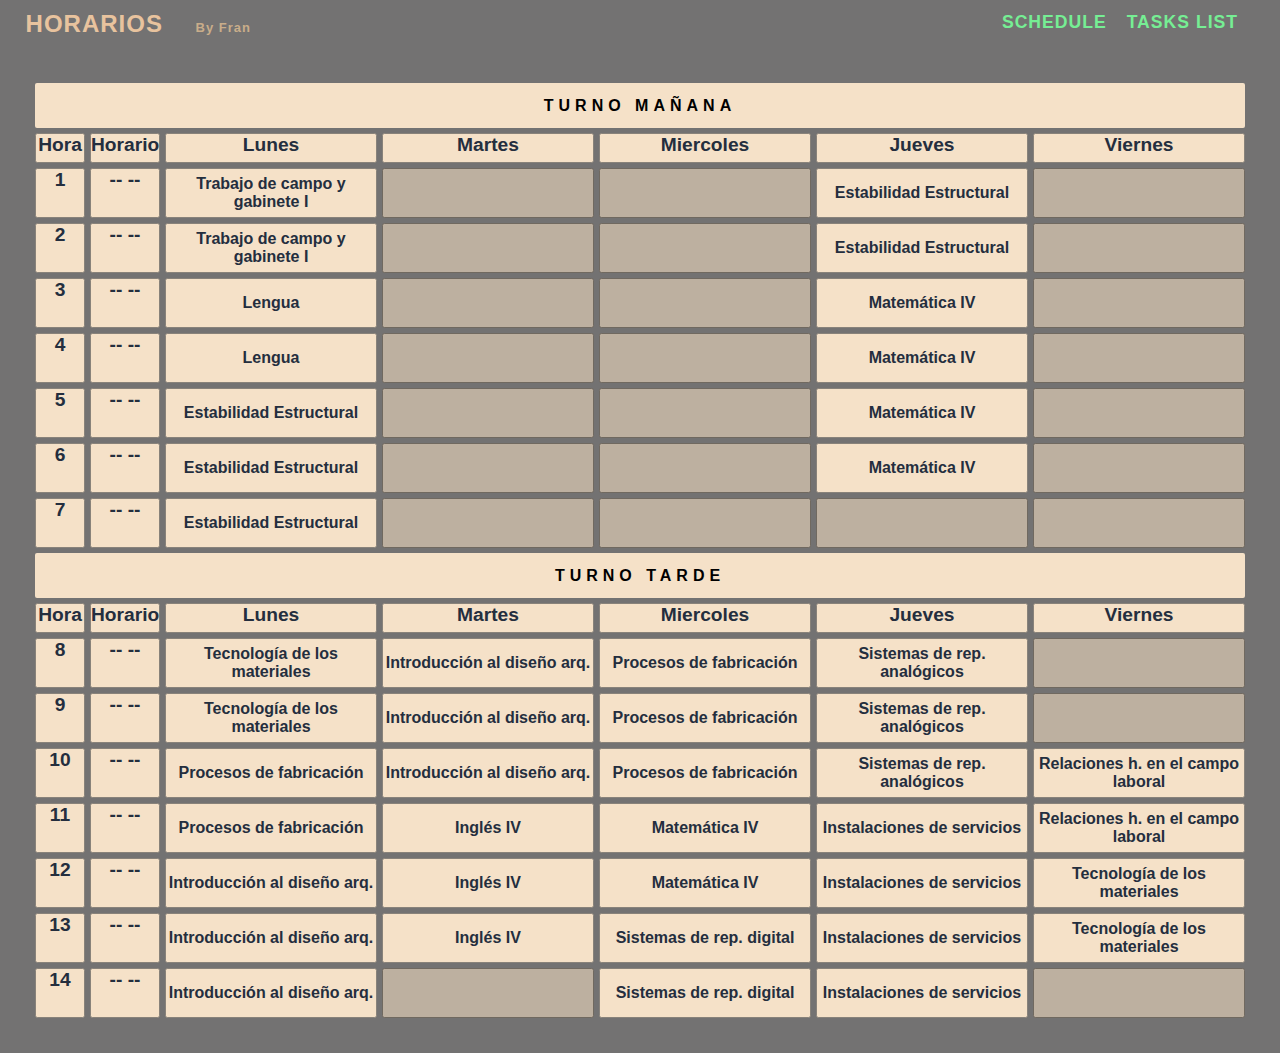
<file: index.html>
<!DOCTYPE html>
<html lang="en">
  <head>
    <meta charset="UTF-8" />
    <meta http-equiv="X-UA-Compatible" content="IE=edge" />
    <meta name="viewport" content="width=device-width, initial-scale=1.0" />
    <title>CrudTest</title>
    <link rel="stylesheet" href="styles.css" />
  </head>
  <body>
    <div class="main-container">
      <nav>
        <div class="logo">
          <h4>Horarios <span class="byFran">By Fran</span></h4>
        </div>
        <ul class="nav-links">
          <li><a href="#">Schedule</a></li>
          <li><a href="#">Tasks List</a></li>
        </ul>
      </nav>
      <div class="grid-container">
        <div class="turnoMañana"><p>Turno mañana</p></div>

        <div class="dayD day__1">Lunes</div>
        <div class="dayD day__2">Martes</div>
        <div class="dayD day__3">Miercoles</div>
        <div class="dayD day__4">Jueves</div>
        <div class="dayD day__5">Viernes</div>

        <div class="day tcyg1">Trabajo de campo y gabinete I</div>
        <div class="day tcyg2">Trabajo de campo y gabinete I</div>
        <div class="day lengua1">Lengua</div>
        <div class="day lengua2">Lengua</div>
        <div class="day est1">Estabilidad Estructural</div>
        <div class="day est2">Estabilidad Estructural</div>
        <div class="day est3">Estabilidad Estructural</div>
        <div class="day est4">Estabilidad Estructural</div>
        <div class="day est5">Estabilidad Estructural</div>
        <div class="day mat1">Matemática IV</div>
        <div class="day mat2">Matemática IV</div>
        <div class="day mat3">Matemática IV</div>
        <div class="day mat4">Matemática IV</div>

        <!-- VOID SPACES -->
        <div class="void-space day"></div>
        <div class="void-space day"></div>
        <div class="void-space day"></div>
        <div class="void-space day"></div>
        <div class="void-space day"></div>
        <div class="void-space day"></div>
        <div class="void-space day"></div>
        <div class="void-space day"></div>
        <div class="void-space day"></div>
        <div class="void-space day"></div>
        <div class="void-space day"></div>
        <div class="void-space day"></div>
        <div class="void-space day"></div>
        <div class="void-space day"></div>
        <div class="void-space day"></div>
        <div class="void-space day"></div>
        <div class="void-space day"></div>
        <div class="void-space day"></div>
        <div class="void-space day"></div>
        <div class="void-space day"></div>
        <div class="void-space day"></div>
        <div class="void-space day"></div>

        <div class="hora dayD">Hora</div>
        <div class="dayD horario__a">Horario</div>

        <div class="turnoTarde"><p>Turno Tarde</p></div>
        <div class="dayD day__1-2">Lunes</div>
        <div class="dayD day__2-2">Martes</div>
        <div class="dayD day__3-2">Miercoles</div>
        <div class="dayD day__4-2">Jueves</div>
        <div class="dayD day__5-2">Viernes</div>

        <div class="dayD horaSec">Hora</div>
        <div class="dayD horario__b">Horario</div>
        <div class="dayD horario1">-- --</div>
        <div class="dayD horario2">-- --</div>
        <div class="dayD horario3">-- --</div>
        <div class="dayD horario4">-- --</div>
        <div class="dayD horario5">-- --</div>
        <div class="dayD horario6">-- --</div>
        <div class="dayD horario7">-- --</div>
        <div class="dayD horario8">-- --</div>
        <div class="dayD horario9">-- --</div>
        <div class="dayD horario10">-- --</div>
        <div class="dayD horario11">-- --</div>
        <div class="dayD horario12">-- --</div>
        <div class="dayD horario13">-- --</div>
        <div class="dayD horario14">-- --</div>

        <div class="dayD hourNum1">1</div>
        <div class="dayD hourNum2">2</div>
        <div class="dayD hourNum3">3</div>
        <div class="dayD hourNum4">4</div>
        <div class="dayD hourNum5">5</div>
        <div class="dayD hourNum6">6</div>
        <div class="dayD hourNum7">7</div>
        <div class="dayD hourNum8">8</div>
        <div class="dayD hourNum9">9</div>
        <div class="dayD hourNum10">10</div>
        <div class="dayD hourNum11">11</div>
        <div class="dayD hourNum12">12</div>
        <div class="dayD hourNum13">13</div>
        <div class="dayD hourNum14">14</div>

        <!-- MATERIAS TARDE -->

        <div class="day tdm1">Tecnología de los materiales</div>
        <div class="day tdm2">Tecnología de los materiales</div>
        <div class="day tdm3">Tecnología de los materiales</div>
        <div class="day tdm4">Tecnología de los materiales</div>
        <div class="pdf1 day">Procesos de fabricación</div>
        <div class="pdf2 day">Procesos de fabricación</div>
        <div class="pdf3 day">Procesos de fabricación</div>
        <div class="pdf4 day">Procesos de fabricación</div>
        <div class="pdf5 day">Procesos de fabricación</div>
        <div class="ida1 day">Introducción al diseño arq.</div>
        <div class="ida2 day">Introducción al diseño arq.</div>
        <div class="ida3 day">Introducción al diseño arq.</div>
        <div class="ida4 day">Introducción al diseño arq.</div>
        <div class="ida5 day">Introducción al diseño arq.</div>
        <div class="ida6 day">Introducción al diseño arq.</div>
        <div class="ing1 day">Inglés IV</div>
        <div class="ing2 day">Inglés IV</div>
        <div class="ing3 day">Inglés IV</div>
        <div class="mate1 day">Matemática IV</div>
        <div class="mate2 day">Matemática IV</div>
        <div class="srd1 day">Sistemas de rep. digital</div>
        <div class="srd2 day">Sistemas de rep. digital</div>
        <div class="sra1 day">Sistemas de rep. analógicos</div>
        <div class="sra2 day">Sistemas de rep. analógicos</div>
        <div class="sra3 day">Sistemas de rep. analógicos</div>
        <div class="inst1 day">Instalaciones de servicios</div>
        <div class="inst2 day">Instalaciones de servicios</div>
        <div class="inst3 day">Instalaciones de servicios</div>
        <div class="inst4 day">Instalaciones de servicios</div>
        <div class="rhcl1 day">Relaciones h. en el campo laboral</div>
        <div class="rhcl2 day">Relaciones h. en el campo laboral</div>
        <div class="void-space day"></div>
        <div class="void-space day"></div>
        <div class="void-space day"></div>
        <div class="void-space day"></div>
        <div id="modal-container">
          <div class="subjectsModal">
            <div class="rowClose-container">
            <img class="closeModal" src="cruz.svg" alt="" />
            </div>
            <div id="addTasks">
                <h2>write a task</h2>
                
                    <form class="formTask">
                      <input type="text" name="Tasks" id="taskInput" autocomplete="off">
                      <div class="important"><p>Is important</p></div>
                      <div class="NotImportant "><p>It's not important</p></div>
                      <button class="btn-task">Add task</button>
                    <form action="">
                
            </div>
          </div>
          <div class="viewTaskList">
            <p>View task list of this day</p>
            <img src="open.svg" alt="">
          </div>
        </div>
      </div>
    </div>
    <script src="app.js"></script>
  </body>
</html>
</file>
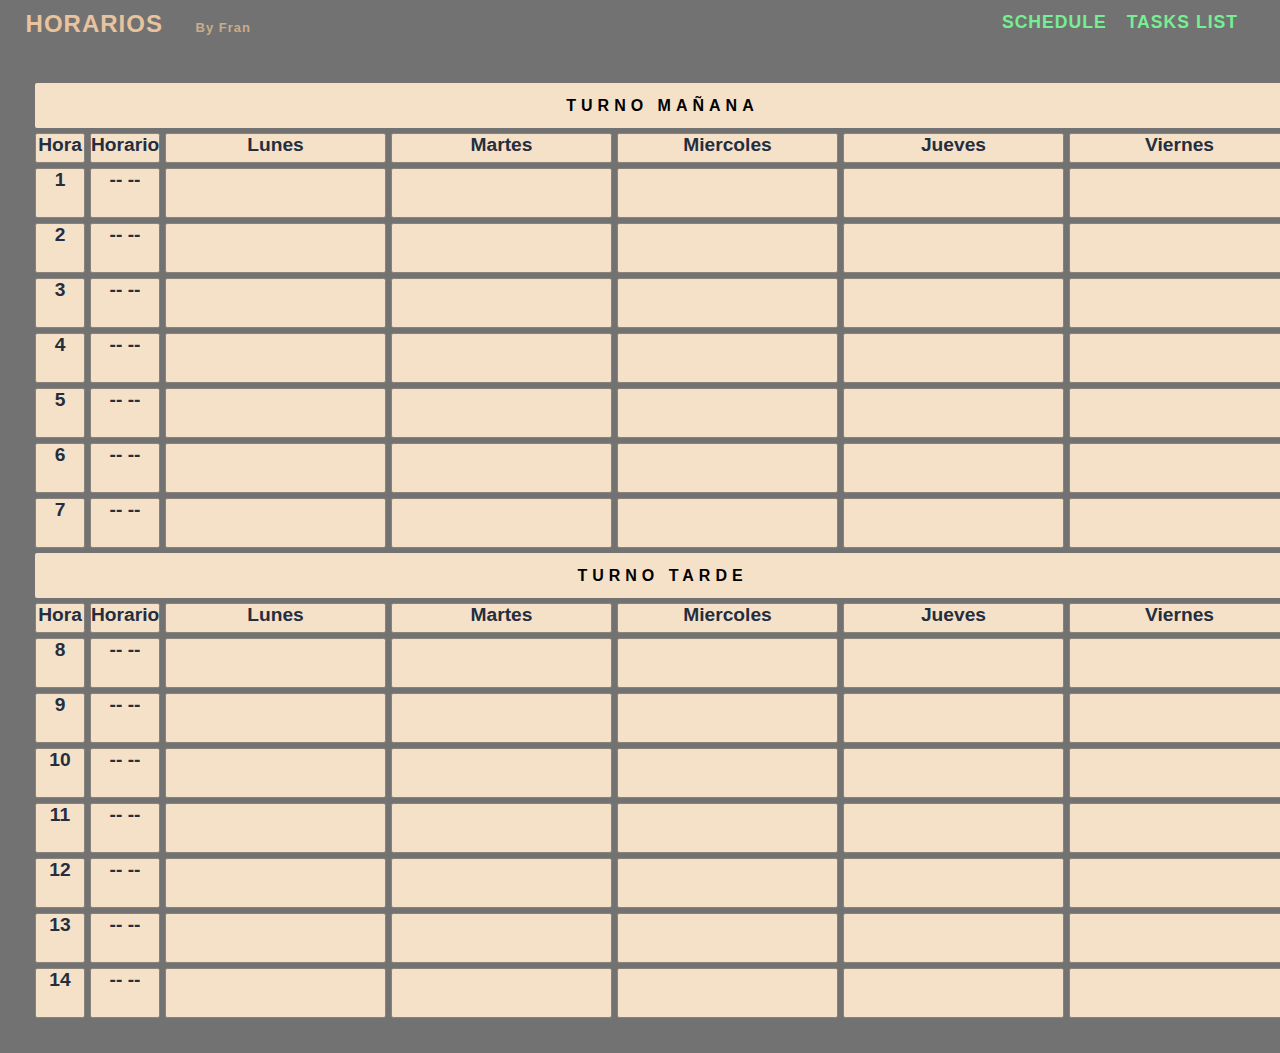
<file: 2.html>
<!DOCTYPE html>
<html lang="en">
  <head>
    <meta charset="UTF-8" />
    <meta http-equiv="X-UA-Compatible" content="IE=edge" />
    <meta name="viewport" content="width=device-width, initial-scale=1.0" />
    <link rel="stylesheet" href="styles2.css" />
    <title>Document</title>
  </head>
  <body>
    <div class="main-container">
      <nav>
        <div class="logo">
          <h4>Horarios <span class="byFran">By Fran</span></h4>
        </div>
        <ul class="nav-links">
          <li><a href="#">Schedule</a></li>
          <li><a href="#">Tasks List</a></li>
        </ul>
      </nav>
      <div class="grid-container">
        <div class="turnoMañana"><p>Turno mañana</p></div>

        <div class="dayD day__1">Lunes</div>
        <div class="dayD day__2">Martes</div>
        <div class="dayD day__3">Miercoles</div>
        <div class="dayD day__4">Jueves</div>
        <div class="dayD day__5">Viernes</div>
        <div class="hora dayD">Hora</div>
        <div class="dayD horario__a">Horario</div>
        <div class="turnoTarde"><p>Turno Tarde</p></div>
        <div class="dayD day__1-2">Lunes</div>
        <div class="dayD day__2-2">Martes</div>
        <div class="dayD day__3-2">Miercoles</div>
        <div class="dayD day__4-2">Jueves</div>
        <div class="dayD day__5-2">Viernes</div>

        <div class="dayD horaSec">Hora</div>
        <div class="dayD horario__b">Horario</div>
        <div class="dayD horario1">-- --</div>
        <div class="dayD horario2">-- --</div>
        <div class="dayD horario3">-- --</div>
        <div class="dayD horario4">-- --</div>
        <div class="dayD horario5">-- --</div>
        <div class="dayD horario6">-- --</div>
        <div class="dayD horario7">-- --</div>
        <div class="dayD horario8">-- --</div>
        <div class="dayD horario9">-- --</div>
        <div class="dayD horario10">-- --</div>
        <div class="dayD horario11">-- --</div>
        <div class="dayD horario12">-- --</div>
        <div class="dayD horario13">-- --</div>
        <div class="dayD horario14">-- --</div>
        <div class="dayD hourNum1">1</div>
        <div class="dayD hourNum2">2</div>
        <div class="dayD hourNum3">3</div>
        <div class="dayD hourNum4">4</div>
        <div class="dayD hourNum5">5</div>
        <div class="dayD hourNum6">6</div>
        <div class="dayD hourNum7">7</div>
        <div class="dayD hourNum8">8</div>
        <div class="dayD hourNum9">9</div>
        <div class="dayD hourNum10">10</div>
        <div class="dayD hourNum11">11</div>
        <div class="dayD hourNum12">12</div>
        <div class="dayD hourNum13">13</div>
        <div class="dayD hourNum14">14</div>
      </div>
    </div>
    <script src="app2.js"></script>
  </body>
</html>
</file>
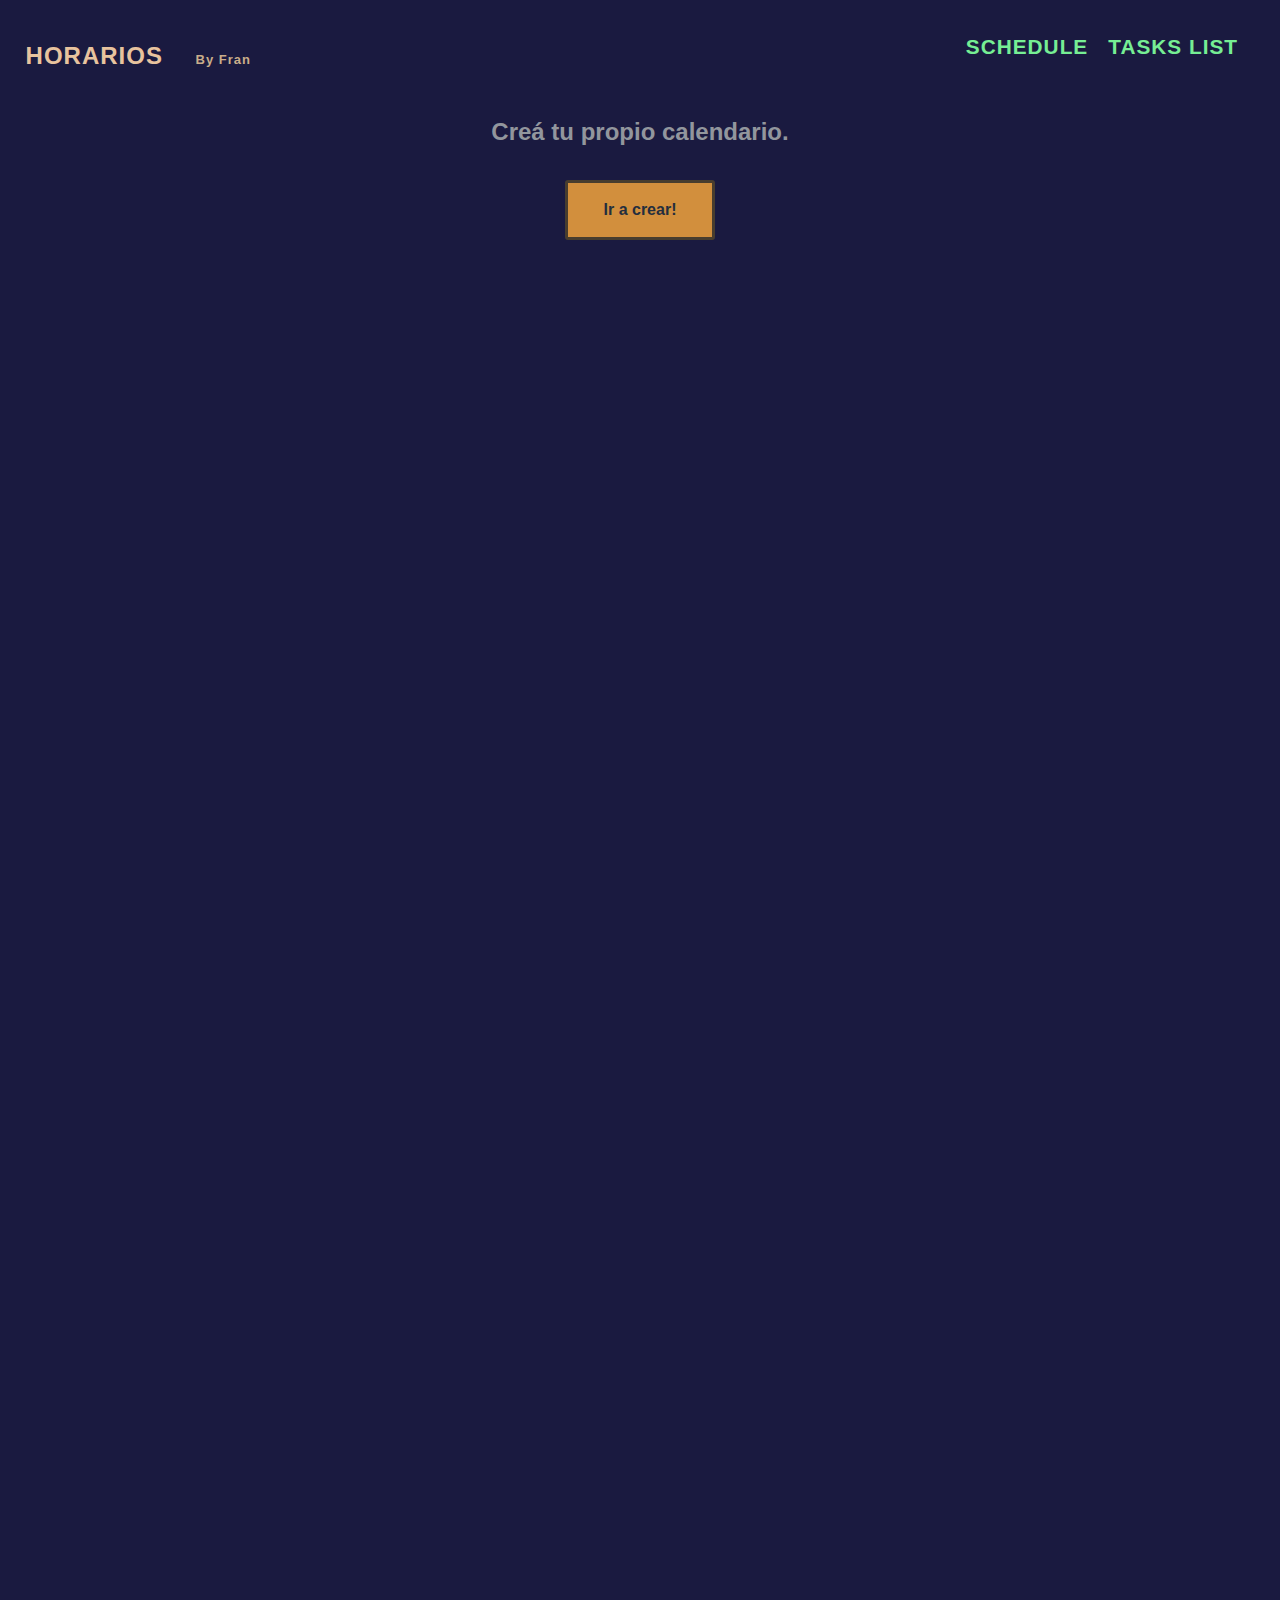
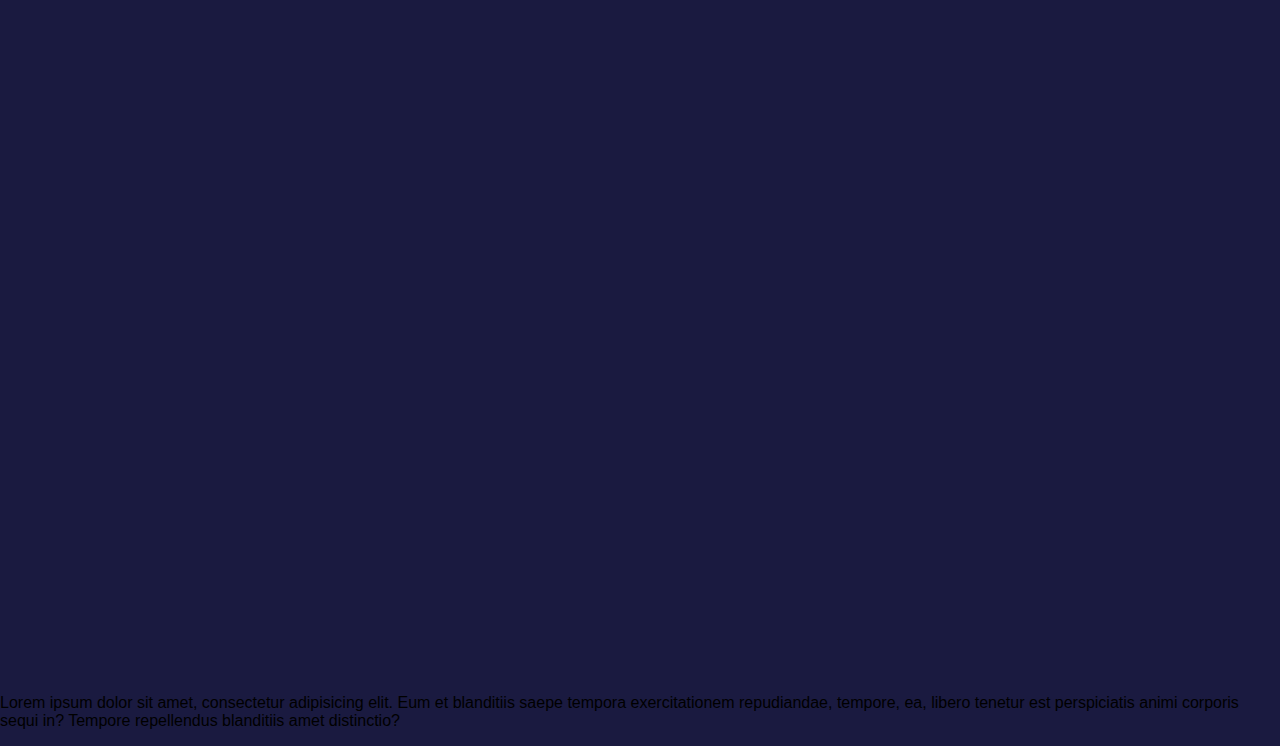
<file: tests/tests.html>
<!DOCTYPE html>
<html lang="en">
  <head>
    <meta charset="UTF-8" />
    <meta http-equiv="X-UA-Compatible" content="IE=edge" />
    <meta name="viewport" content="width=device-width, initial-scale=1.0" />
    <link rel="stylesheet" href="tests.css" />
    <title>Document</title>
  </head>
  <body>
    <div class="main-container">
      <nav>
        <div class="logo">
          <h4>Horarios <span class="byFran">By Fran</span></h4>
        </div>
        <ul class="nav-links">
          <li><a href="#">Schedule</a></li>
          <li><a href="#">Tasks List</a></li>
        </ul>
      </nav>
      <div class="premodal-container">
        <div class="ocultBeforeModal">
          <h2 class="h2preModal">Creá tu propio calendario.</h2>
          <button class="modalBtn">Ir a crear!</button>
        </div>
      </div>
      <div id="modal" class="hidden">
        <div class="grid-container">
          <div class="turnoMañana"><p>Turno mañana</p></div>

          <div class="dayD day__1">Lunes</div>
          <div class="dayD day__2">Martes</div>
          <div class="dayD day__3">Miercoles</div>
          <div class="dayD day__4">Jueves</div>
          <div class="dayD day__5">Viernes</div>
          <div class="hora dayD">Hora</div>
          <div class="dayD horario__a">Horario</div>
          <div class="turnoTarde"><p>Turno Tarde</p></div>
          <div class="dayD day__1-2">Lunes</div>
          <div class="dayD day__2-2">Martes</div>
          <div class="dayD day__3-2">Miercoles</div>
          <div class="dayD day__4-2">Jueves</div>
          <div class="dayD day__5-2">Viernes</div>

          <div class="dayD horaSec">Hora</div>
          <div class="dayD horario__b">Horario</div>
          <div class="dayD horario1">-- --</div>
          <div class="dayD horario2">-- --</div>
          <div class="dayD horario3">-- --</div>
          <div class="dayD horario4">-- --</div>
          <div class="dayD horario5">-- --</div>
          <div class="dayD horario6">-- --</div>
          <div class="dayD horario7">-- --</div>
          <div class="dayD horario8">-- --</div>
          <div class="dayD horario9">-- --</div>
          <div class="dayD horario10">-- --</div>
          <div class="dayD horario11">-- --</div>
          <div class="dayD horario12">-- --</div>
          <div class="dayD horario13">-- --</div>
          <div class="dayD horario14">-- --</div>
          <div class="dayD hourNum1">1</div>
          <div class="dayD hourNum2">2</div>
          <div class="dayD hourNum3">3</div>
          <div class="dayD hourNum4">4</div>
          <div class="dayD hourNum5">5</div>
          <div class="dayD hourNum6">6</div>
          <div class="dayD hourNum7">7</div>
          <div class="dayD hourNum8">8</div>
          <div class="dayD hourNum9">9</div>
          <div class="dayD hourNum10">10</div>
          <div class="dayD hourNum11">11</div>
          <div class="dayD hourNum12">12</div>
          <div class="dayD hourNum13">13</div>
          <div class="dayD hourNum14">14</div>
          <form class="form"></form>
        </div>
      </div>

      <!-- Mostrar calendario creado -->

      <div id="showCalendar" class="hidden">
        <h2 class="yourCalendar">--Tu calendario--</h2>
        <div class="grid-container2">
          <form class="form2"></form>
          <div class="turnoMañana"><p>Turno mañana</p></div>

          <div class="dayD day__1">Lunes</div>
          <div class="dayD day__2">Martes</div>
          <div class="dayD day__3">Miercoles</div>
          <div class="dayD day__4">Jueves</div>
          <div class="dayD day__5">Viernes</div>
          <div class="hora dayD">Hora</div>
          <div class="dayD horario__a">Horario</div>
          <div class="turnoTarde"><p>Turno Tarde</p></div>
          <div class="dayD day__1-2">Lunes</div>
          <div class="dayD day__2-2">Martes</div>
          <div class="dayD day__3-2">Miercoles</div>
          <div class="dayD day__4-2">Jueves</div>
          <div class="dayD day__5-2">Viernes</div>

          <div class="dayD horaSec">Hora</div>
          <div class="dayD horario__b">Horario</div>
          <div class="dayD horario1">-- --</div>
          <div class="dayD horario2">-- --</div>
          <div class="dayD horario3">-- --</div>
          <div class="dayD horario4">-- --</div>
          <div class="dayD horario5">-- --</div>
          <div class="dayD horario6">-- --</div>
          <div class="dayD horario7">-- --</div>
          <div class="dayD horario8">-- --</div>
          <div class="dayD horario9">-- --</div>
          <div class="dayD horario10">-- --</div>
          <div class="dayD horario11">-- --</div>
          <div class="dayD horario12">-- --</div>
          <div class="dayD horario13">-- --</div>
          <div class="dayD horario14">-- --</div>
          <div class="dayD hourNum1">1</div>
          <div class="dayD hourNum2">2</div>
          <div class="dayD hourNum3">3</div>
          <div class="dayD hourNum4">4</div>
          <div class="dayD hourNum5">5</div>
          <div class="dayD hourNum6">6</div>
          <div class="dayD hourNum7">7</div>
          <div class="dayD hourNum8">8</div>
          <div class="dayD hourNum9">9</div>
          <div class="dayD hourNum10">10</div>
          <div class="dayD hourNum11">11</div>
          <div class="dayD hourNum12">12</div>
          <div class="dayD hourNum13">13</div>
          <div class="dayD hourNum14">14</div>
        </div>
      </div>
      <p>
        Lorem ipsum dolor sit amet, consectetur adipisicing elit. Eum et
        blanditiis saepe tempora exercitationem repudiandae, tempore, ea, libero
        tenetur est perspiciatis animi corporis sequi in? Tempore repellendus
        blanditiis amet distinctio?
      </p>
    </div>
    <script src="tests.js"></script>
  </body>
</html>
</file>
<file: styles.css>
* {
    margin: 0;
    padding: 0;
    box-sizing: border-box;
}

body {
    font-family: 'Poppins', sans-serif;
    background: #737272;
}

nav {
    display: flex;
    justify-content: space-between;
}

.nav-links {
    display: flex;
    list-style: none;
    justify-content: stretch;
    margin: 0 2rem;

}

.nav-links li {
    padding: 12px 10px;

}

.nav-links li a {
    text-decoration: none;
    color: #76ee94;
    font-size: 1.1rem;
    font-weight: 600;
    text-transform: uppercase;
    letter-spacing: 1px;
    transition: all 0.3s ease;
}

.nav-links li a:hover {
    color: #242e3e;

}

.logo {
    margin: 10px 1.6rem;
    font-size: 1.5rem;
    font-weight: 700;
    color: #e8c39e;
    text-transform: uppercase;
    letter-spacing: 1px;
    transition: all 0.3s ease;
}

.byFran {
    color: #c9ad8a;
    font-weight: 700;
    position: relative;
    margin-left: 25px;
    font-size: small;
    text-transform: none;
}

.grid-container {
    position: relative;
    display: grid;
    margin: 35px;
    grid-template-columns: 50px 70px repeat(5, 1fr);
    grid-template-rows: 45px 30px repeat(7, 50px) 45px 30px repeat(7, 50px);
    gap: 5px;
    grid-template-areas:
        "turn turn turn turn turn turn turn"
        "hour horarioPrim lunes martes miercoles jueves viernes"
        "hourNum1 hor1 tcyg1 . . est4 ."
        "hourNum2 hor2 tcyg2 . . est5 ."
        "hourNum3 hor3 lengua1 . . mat1 ."
        "hourNum4 hor4 lengua2 . . mat2 ."
        "hourNum5 hor5 est1 . . mat3 ."
        "hourNum6 hor6 est2 . . mat4 ."
        "hourNum7 hor7 est3 . . . ."

        "turn2 turn2 turn2 turn2 turn2 turn2 turn2"
        "hour2 horarioSeg lunesSeg martesSeg miercolesSeg juevesSeg viernesSeg"
        "hourNum8 hor8 tdm1 ida4 pdf3 sra1 ."
        "hourNum9 hor9 tdm2 ida5 pdf4 sra2 ."
        "hourNum10 hor10 pdf1 ida6 pdf5 sra3 rhcl1"
        "hourNum11 hor11 pdf2 ing1 mate1 inst1 rhcl2"
        "hourNum12 hor12 ida1 ing2 mate2 inst2 tdm4"
        "hourNum13 hor13 ida2 ing3 srd1 inst3 tdm3"
        "hourNum14 hor14 ida3 . srd2 inst4 ."
    ;

}

.rhcl1 {
    grid-area: rhcl1;
}

.rhcl2 {
    grid-area: rhcl2;
}

.inst1 {
    grid-area: inst1;
}

.inst2 {
    grid-area: inst2;
}

.inst3 {
    grid-area: inst3;
}

.inst4 {
    grid-area: inst4;
}

.sra1 {
    grid-area: sra1;
}

.sra2 {
    grid-area: sra2;
}

.sra3 {
    grid-area: sra3;
}

.srd1 {
    grid-area: srd1;
}

.srd2 {
    grid-area: srd2;
}

.mate1 {
    grid-area: mate1;
}

.mate2 {
    grid-area: mate2;
}

.ing1 {
    grid-area: ing1;
}

.ing2 {
    grid-area: ing2;
}

.ing3 {
    grid-area: ing3;
}

.ida1 {
    grid-area: ida1;
}

.ida2 {
    grid-area: ida2;
}

.ida3 {
    grid-area: ida3;
}

.ida4 {
    grid-area: ida4;
}

.ida5 {
    grid-area: ida5;
}

.ida6 {
    grid-area: ida6;
}

.pdf1 {
    grid-area: pdf1;
}

.pdf2 {
    grid-area: pdf2;
}

.pdf3 {
    grid-area: pdf3;
}

.pdf4 {
    grid-area: pdf4;
}

.pdf5 {
    grid-area: pdf5;
}

.tdm1 {
    grid-area: tdm1;
}

.tdm2 {
    grid-area: tdm2;
}

.tdm3 {
    grid-area: tdm3;
}

.tdm4 {
    grid-area: tdm4;
}

/* MATERIAS MAñANA DIOS */
.tcyg1 {
    grid-area: tcyg1;
}

.tcyg2 {
    grid-area: tcyg2;
}

.lengua1 {
    grid-area: lengua1;
}

.lengua2 {
    grid-area: lengua2;
}

.est1 {
    grid-area: est1;
}

.est2 {
    grid-area: est2;
}

.est3 {
    grid-area: est3;
}

.est4 {
    grid-area: est4;
}

.est5 {
    grid-area: est5;
}

.mat1 {
    grid-area: mat1;
}

.mat2 {
    grid-area: mat2;
}

.mat3 {
    grid-area: mat3;
}

.mat4 {
    grid-area: mat4;
}


/* Horario text */
.horario1 {
    grid-area: hor1;
}

.horario2 {
    grid-area: hor2;
}

.horario3 {
    grid-area: hor3;
}

.horario4 {
    grid-area: hor4;
}

.horario5 {
    grid-area: hor5;
}

.horario6 {
    grid-area: hor6;
}

.horario7 {
    grid-area: hor7;
}

.horario8 {
    grid-area: hor8;
}

.horario9 {
    grid-area: hor9;
}

.horario10 {
    grid-area: hor10;
}

.horario11 {
    grid-area: hor11;
}

.horario12 {
    grid-area: hor12;
}

.horario13 {
    grid-area: hor13;
}

.horario14 {
    grid-area: hor14;
}

/* Num Horario Text */
.hourNum1 {
    grid-area: hourNum1;
}

.hourNum2 {
    grid-area: hourNum2;
}

.hourNum3 {
    grid-area: hourNum3;
}

.hourNum4 {
    grid-area: hourNum4;
}

.hourNum5 {
    grid-area: hourNum5;
}

.hourNum6 {
    grid-area: hourNum6;
}

.hourNum7 {
    grid-area: hourNum7;
}

.hourNum8 {
    grid-area: hourNum8;
}

.hourNum9 {
    grid-area: hourNum9;
}

.hourNum10 {
    grid-area: hourNum10;
}

.hourNum11 {
    grid-area: hourNum11;
}

.hourNum12 {
    grid-area: hourNum12;
}

.hourNum13 {
    grid-area: hourNum13;
}

.hourNum14 {
    grid-area: hourNum14;
}

.days-container {
    position: relative;
}


.turnoMañana,
.turnoTarde {

    display: flex;
    justify-content: center;
    align-content: center;
    align-items: center;
    background-color: #f5e1c8;
    border-radius: 2px;
    text-transform: uppercase;
    letter-spacing: 5px;
    font-weight: 700;
    transition: all 0.3s ease;
}

.turnoMañana {
    grid-area: turn;
}

.turnoTarde {
    grid-area: turn2;
}

.day {
    position: relative;
    background-color: #f5e1c8;
    border: 1px solid #88827a;
    border-radius: 2.3px;
    text-align: center;
    font-weight: 700;
    font-size: 1rem;
    color: #242e3e;
    transition: all .5s ease;
    z-index: 99;
    text-align: center;
    align-content: center;
}

.dayD {
    position: relative;
    background-color: #f5e1c8;
    border: 1px solid #88827a;
    border-radius: 2.3px;
    text-align: center;
    font-weight: 700;
    font-size: 1.2rem;
    color: #242e3e;
}

.day:hover {
    cursor: grab;
    transform: scale(1.15);
    z-index: 100;
    background-color: #c0bdb9;
}

.day__1 {
    grid-area: lunes;
}

.day__2 {
    grid-area: martes;
}

.day__3 {
    grid-area: miercoles;
}

.day__4 {
    grid-area: jueves;
}

.day__5 {
    grid-area: viernes;
}

.horario__a {
    grid-area: horarioPrim;
}

.horario__b {
    grid-area: horarioSeg;
}



.hora {
    grid-area: hour;
    border-radius: 2.3px;
}

.horaSec {
    grid-area: hour2;
    border-radius: 2.3px;
}



.day__1-2 {
    grid-area: lunesSeg;
}

.day__2-2 {
    grid-area: martesSeg;
}

.day__3-2 {
    grid-area: miercolesSeg;
}

.day__4-2 {
    grid-area: juevesSeg;
}

.day__5-2 {
    grid-area: viernesSeg;
}

.void-space {
    background-color: #bdb0a0;
    border: 1px solid #706960;
}

#modal-container {
    position: fixed;
    top: 0;
    left: 0;
    width: 100%;
    height: 100%;
    background-color: rgba(0, 0, 0, 0.5);
    display: flex;
    justify-content: center;
    align-items: center;
    z-index: 1000;
    visibility: hidden;

}

.subjectsModal {
    width: 40%;
    height: 60%;
    background-color: #76ee94;
    border: #242e3e 1.8px solid;
    border-radius: 9px;

}

.closeModal:hover {
    cursor: pointer;
}

.rowClose-container {
    display: flex;
    justify-content: flex-end;
    align-items: center;
    padding: 0 10px;
}

#addTasks {
    display: flex;
    justify-content: center;
    align-items: center;
    flex-direction: column;
    position: relative;
}

#addTasks h2 {
    font-size: 1.5rem;
    font-weight: 700;
    color: #162339;
    text-transform: uppercase;
    letter-spacing: 5px;
    margin-bottom: 1rem;
}

#addTasks input {
    width: 80%;
    height: 2rem;
    border: 1px solid #162339;
    border-radius: 2px;
    margin-bottom: 1rem;
    padding: 0 1rem;
    font-size: 1rem;
    font-weight: 700;
    color: #162339;
    text-transform: none;
    letter-spacing: 1px;
    background-color: #c8cfdd;
}

.formTask {
    display: flex;
    justify-content: center;
    align-items: center;
    flex-direction: column;
    position: relative;
    margin: 0 auto;
}

#addTasks button {
    width: 80%;
    height: 2rem;
    border: 1px solid #162339;
    border-radius: 2px;
    margin-bottom: 1rem;
    padding: 0 1rem;
    font-size: 1rem;
    font-weight: 700;
    color: #edf0f3;
    text-transform: uppercase;
    letter-spacing: 5px;
    background-color: #b61757;
    transition: all 0.3s ease;
}

.important,
.NotImportant {
    width: 80%;
    height: 1.7rem;
    border: 1px solid #162339;
    border-radius: 2px;
    font-size: .85rem;
    font-weight: 500;
    color: #FFF;

    letter-spacing: 2px;
    background-color: #162339;
    transition: all 0.3s ease;
    margin-bottom: 6px;
    position: relative;
    justify-content: center;

    text-align: center;
    align-content: center;

}

.important:hover {
    background-color: crimson;
}

.NotImportant:hover {
    background-color: rgb(116, 106, 106);
}
</file>
<file: styles2.css>
* {
    margin: 0;
    padding: 0;
    box-sizing: border-box;
}

body {
    font-family: 'Poppins', sans-serif;
    background: #737272;
}

nav {
    display: flex;
    justify-content: space-between;
}

.nav-links {
    display: flex;
    list-style: none;
    justify-content: stretch;
    margin: 0 2rem;

}

.nav-links li {
    padding: 12px 10px;

}

.nav-links li a {
    text-decoration: none;
    color: #76ee94;
    font-size: 1.1rem;
    font-weight: 600;
    text-transform: uppercase;
    letter-spacing: 1px;
    transition: all 0.3s ease;
}

.nav-links li a:hover {
    color: #242e3e;

}

.logo {
    margin: 10px 1.6rem;
    font-size: 1.5rem;
    font-weight: 700;
    color: #e8c39e;
    text-transform: uppercase;
    letter-spacing: 1px;
    transition: all 0.3s ease;
}

.byFran {
    color: #c9ad8a;
    font-weight: 700;
    position: relative;
    margin-left: 25px;
    font-size: small;
    text-transform: none;
}

.grid-container {
    position: relative;
    display: grid;
    margin: 35px;
    grid-template-columns: 50px 70px repeat(5, 1fr);
    grid-template-rows: 45px 30px repeat(7, 50px) 45px 30px repeat(7, 50px);
    gap: 5px;
    grid-template-areas:
        "turn turn turn turn turn turn turn"
        "hour horarioPrim lunes martes miercoles jueves viernes"
        "hourNum1 hor1 tcyg1 . . est4 ."
        "hourNum2 hor2 tcyg2 . . est5 ."
        "hourNum3 hor3 lengua1 . . mat1 ."
        "hourNum4 hor4 lengua2 . . mat2 ."
        "hourNum5 hor5 est1 . . mat3 ."
        "hourNum6 hor6 est2 . . mat4 ."
        "hourNum7 hor7 est3 . . . ."

        "turn2 turn2 turn2 turn2 turn2 turn2 turn2"
        "hour2 horarioSeg lunesSeg martesSeg miercolesSeg juevesSeg viernesSeg"
        "hourNum8 hor8 tdm1 ida4 pdf3 sra1 ."
        "hourNum9 hor9 tdm2 ida5 pdf4 sra2 ."
        "hourNum10 hor10 pdf1 ida6 pdf5 sra3 rhcl1"
        "hourNum11 hor11 pdf2 ing1 mate1 inst1 rhcl2"
        "hourNum12 hor12 ida1 ing2 mate2 inst2 tdm4"
        "hourNum13 hor13 ida2 ing3 srd1 inst3 tdm3"
        "hourNum14 hor14 ida3 . srd2 inst4 ."
    ;

}

.horario1 {
    grid-area: hor1;
}

.horario2 {
    grid-area: hor2;
}

.horario3 {
    grid-area: hor3;
}

.horario4 {
    grid-area: hor4;
}

.horario5 {
    grid-area: hor5;
}

.horario6 {
    grid-area: hor6;
}

.horario7 {
    grid-area: hor7;
}

.horario8 {
    grid-area: hor8;
}

.horario9 {
    grid-area: hor9;
}

.horario10 {
    grid-area: hor10;
}

.horario11 {
    grid-area: hor11;
}

.horario12 {
    grid-area: hor12;
}

.horario13 {
    grid-area: hor13;
}

.horario14 {
    grid-area: hor14;
}

/* Num Horario Text */
.hourNum1 {
    grid-area: hourNum1;
}

.hourNum2 {
    grid-area: hourNum2;
}

.hourNum3 {
    grid-area: hourNum3;
}

.hourNum4 {
    grid-area: hourNum4;
}

.hourNum5 {
    grid-area: hourNum5;
}

.hourNum6 {
    grid-area: hourNum6;
}

.hourNum7 {
    grid-area: hourNum7;
}

.hourNum8 {
    grid-area: hourNum8;
}

.hourNum9 {
    grid-area: hourNum9;
}

.hourNum10 {
    grid-area: hourNum10;
}

.hourNum11 {
    grid-area: hourNum11;
}

.hourNum12 {
    grid-area: hourNum12;
}

.hourNum13 {
    grid-area: hourNum13;
}

.hourNum14 {
    grid-area: hourNum14;
}

.days-container {
    position: relative;
}


.turnoMañana,
.turnoTarde {

    display: flex;
    justify-content: center;
    align-content: center;
    align-items: center;
    background-color: #f5e1c8;
    border-radius: 2px;
    text-transform: uppercase;
    letter-spacing: 5px;
    font-weight: 700;
    transition: all 0.3s ease;
}

.turnoMañana {
    grid-area: turn;
}

.turnoTarde {
    grid-area: turn2;
}

.day {
    position: relative;
    background-color: #f5e1c8;
    border: 1px solid #88827a;
    border-radius: 2.3px;
    text-align: center;
    font-weight: 700;
    font-size: 1rem;
    color: #242e3e;
    transition: all .5s ease;
    z-index: 99;
    text-align: center;
    align-content: center;
}

.dayD {
    position: relative;
    background-color: #f5e1c8;
    border: 1px solid #88827a;
    border-radius: 2.3px;
    text-align: center;
    font-weight: 700;
    font-size: 1.2rem;
    color: #242e3e;
}

.day:hover {
    cursor: grab;
    transform: scale(1.15);
    z-index: 100;
    background-color: #c0bdb9;
}

.day__1 {
    grid-area: lunes;
}

.day__2 {
    grid-area: martes;
}

.day__3 {
    grid-area: miercoles;
}

.day__4 {
    grid-area: jueves;
}

.day__5 {
    grid-area: viernes;
}

.horario__a {
    grid-area: horarioPrim;
}

.horario__b {
    grid-area: horarioSeg;
}



.hora {
    grid-area: hour;
    border-radius: 2.3px;
}

.horaSec {
    grid-area: hour2;
    border-radius: 2.3px;
}



.day__1-2 {
    grid-area: lunesSeg;
}

.day__2-2 {
    grid-area: martesSeg;
}

.day__3-2 {
    grid-area: miercolesSeg;
}

.day__4-2 {
    grid-area: juevesSeg;
}

.day__5-2 {
    grid-area: viernesSeg;
}
</file>
<file: tests/tests.css>
body {
    font-family: 'Poppins', sans-serif;
    background: #1a1a40;
    margin: 0;
    padding: 0;
    box-sizing: border-box;

    overflow-x: hidden;
}

nav {
    display: flex;
    justify-content: space-between;

}

.nav-links {
    display: flex;
    list-style: none;
    justify-content: stretch;
    margin: 0 2rem;

}

.nav-links li {
    padding: 35px 10px;

}

.nav-links li a {
    text-decoration: none;
    color: #76ee94;
    font-size: 1.3rem;
    font-weight: 600;
    text-transform: uppercase;
    letter-spacing: 1px;
    transition: all 0.6s ease;

}

.nav-links li a:hover {
    color: #ee76b8;

}

.logo {
    margin: 10px 1.6rem;
    font-size: 1.5rem;
    font-weight: 700;
    color: #e8c39e;
    text-transform: uppercase;
    letter-spacing: 1px;
    transition: all 0.3s ease;
}

.byFran {
    color: #c9ad8a;
    font-weight: 700;
    position: relative;
    margin-left: 25px;
    font-size: small;
    text-transform: none;
}

.grid-container,
.grid-container2 {
    position: relative;
    display: grid;
    margin: 0 auto;
    width: 95%;
    grid-template-columns: 50px 70px repeat(5, 1fr);
    grid-template-rows: 45px 30px repeat(7, 50px) 45px 30px repeat(7, 50px);
    gap: 5px;
    grid-auto-flow: row;
    grid-template-areas:
        "turn turn turn turn turn turn turn"
        "hour horarioPrim lunes martes miercoles jueves viernes"
        "hourNum1 hor1 . . . . ."
        "hourNum2 hor2 . . . . ."
        "hourNum3 hor3 . . . . ."
        "hourNum4 hor4 . . . . ."
        "hourNum5 hor5 . . . . ."
        "hourNum6 hor6 . . . . ."
        "hourNum7 hor7 . . . . ."

        "turn2 turn2 turn2 turn2 turn2 turn2 turn2"
        "hour2 horarioSeg lunesSeg martesSeg miercolesSeg juevesSeg viernesSeg"
        "hourNum8 hor8 . . . . ."
        "hourNum9 hor9 . . . . ."
        "hourNum10 hor10 . . . . ."
        "hourNum11 hor11 . . . . ."
        "hourNum12 hor12 . . . . ."
        "hourNum13 hor13 . . . . ."
        "hourNum14 hor14 . . . . ."
    ;

}



.horario1 {
    grid-area: hor1;
}

.horario2 {
    grid-area: hor2;
}

.horario3 {
    grid-area: hor3;
}

.horario4 {
    grid-area: hor4;
}

.horario5 {
    grid-area: hor5;
}

.horario6 {
    grid-area: hor6;
}

.horario7 {
    grid-area: hor7;
}

.horario8 {
    grid-area: hor8;
}

.horario9 {
    grid-area: hor9;
}

.horario10 {
    grid-area: hor10;
}

.horario11 {
    grid-area: hor11;
}

.horario12 {
    grid-area: hor12;
}

.horario13 {
    grid-area: hor13;
}

.horario14 {
    grid-area: hor14;
}

/* Num Horario Text */
.hourNum1 {
    grid-area: hourNum1;
}

.hourNum2 {
    grid-area: hourNum2;
}

.hourNum3 {
    grid-area: hourNum3;
}

.hourNum4 {
    grid-area: hourNum4;
}

.hourNum5 {
    grid-area: hourNum5;
}

.hourNum6 {
    grid-area: hourNum6;
}

.hourNum7 {
    grid-area: hourNum7;
}

.hourNum8 {
    grid-area: hourNum8;
}

.hourNum9 {
    grid-area: hourNum9;
}

.hourNum10 {
    grid-area: hourNum10;
}

.hourNum11 {
    grid-area: hourNum11;
}

.hourNum12 {
    grid-area: hourNum12;
}

.hourNum13 {
    grid-area: hourNum13;
}

.hourNum14 {
    grid-area: hourNum14;
}

.days-container {
    position: relative;
}




.turnoMañana {
    grid-area: turn;
}

.turnoTarde {
    grid-area: turn2;
}





.day__1 {
    grid-area: lunes;
}

.day__2 {
    grid-area: martes;
}

.day__3 {
    grid-area: miercoles;
}

.day__4 {
    grid-area: jueves;
}

.day__5 {
    grid-area: viernes;
}

.horario__a {
    grid-area: horarioPrim;
}

.horario__b {
    grid-area: horarioSeg;
}



.hora {
    grid-area: hour;
    border-radius: 2.3px;
}

.horaSec {
    grid-area: hour2;
    border-radius: 2.3px;
}



.day__1-2 {
    grid-area: lunesSeg;
}

.day__2-2 {
    grid-area: martesSeg;
}

.day__3-2 {
    grid-area: miercolesSeg;
}

.day__4-2 {
    grid-area: juevesSeg;
}

.day__5-2 {
    grid-area: viernesSeg;
}








.day {
    position: relative;
    background-color: #701730;
    border: 1.5px solid #403d3d;
    border-radius: 2.6px;
    text-align: center;
    font-weight: 700;
    font-size: 1rem;
    color: #0f1218;
    transition: all .5s ease;
    z-index: 99;
    text-align: center;
    align-content: center;

    gap: 2px;
}

.dayD {
    position: relative;
    background-color: #434141;
    border: dashed 1.8px #928f8c;

    border-radius: 2.3px;
    text-align: center;
    font-weight: 500;
    font-size: 1.2rem;
    color: #CCC;
}

.turnoMañana,
.turnoTarde {

    display: flex;
    justify-content: center;
    align-content: center;
    align-items: center;
    background-color: #073f59;
    color: #CCC;
    border-radius: 2px;
    text-transform: uppercase;
    letter-spacing: 5px;
    font-weight: 900;
    transition: all 0.3s ease;
    border: 2.4px dashed #678eb0;
}

.day:hover {
    cursor: grab;
    transform: scale(1.15);
    z-index: 100;
    background-color: #993753;
    border: 1.5px dashed #CCC;
}

button {
    background-color: #d28f3d;
    border: 1px solid #88827a;
    border-radius: 2.3px;
    text-align: center;
    font-weight: 700;
    font-size: 1rem;
    color: #242e3e;
    transition: all .5s ease;
    z-index: 99;
    text-align: center;
    align-content: center;
    width: 150px;
    height: 80px;
    position: relative;
    top: 50%;
}


.hidden {
    visibility: hidden;
}


.ocultBeforeModal {
    display: flex;
    position: relative;
    flex-direction: column;
    margin: 0 auto;
    justify-content: center;
    justify-items: center;
}

.h2preModal {
    position: relative;
    top: 50%;
    left: 50%;
    transform: translate(-50%, -50%);
    color: #92969d;
    font-size: 1.5rem;
    font-weight: 700;
    text-align: center;
}


.modalBtn {
    background-color: #d28f3d;
    border: 3px solid #483d2e;
    border-radius: 3px;
    text-align: center;
    font-weight: 700;
    font-size: 1rem;
    color: #242e3e;
    width: 150px;
    height: 60px;
    position: relative;
    margin: 0 auto;
}

.ocult {
    display: none;
}

.form {
    position: relative;
}

.form2 {
    position: absolute;
}

#addYourSubject {
    color: #eaebeb;
}

form {
    position: relative;
    justify-items: center;
    justify-content: center;
    display: flex;
    flex-direction: row;
    margin: 0 auto;
    bottom: 18;

    margin-left: 500px;
}

button {
    margin: -10px 15px;
    cursor: pointer;
}

.already {
    display: none;
}

#showCalendar {
    position: relative;
    width: 100%;
}

.yourCalendar {
    position: relative;
    width: 100%;
    height: 100%;
    margin: 20px auto;
    display: flex;
    flex-direction: column;
    justify-content: center;
    justify-items: center;
    align-items: center;
    align-content: center;
    border-radius: 2.6px;
    text-align: center;
    font-weight: 700;
    font-size: 3.4rem;
    color: #c11545;
    transition: all 1.7s ease;
    z-index: 99;
    letter-spacing: 3.3px;
    text-align: center;
    align-content: center;
    gap: 2px;
    font-family: Verdana, Geneva, Tahoma, sans-serif;
}

.voidday {
    background-color: #3b1721;
}
</file>
